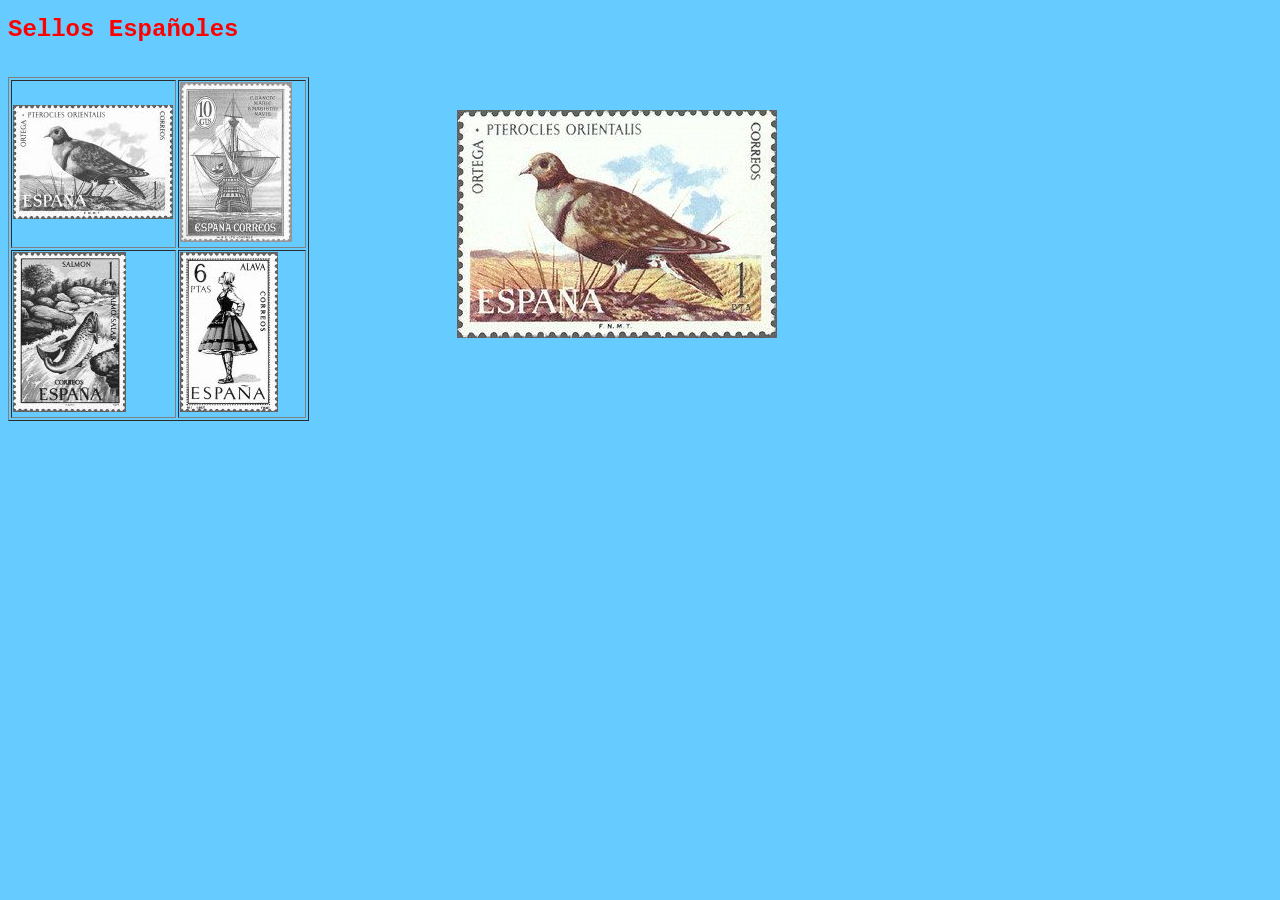
<file: Ej1/index.html>
<!DOCTYPE html>
<html>
<head>
    <link rel="stylesheet" type="text/css" href="Examen.css">
<script type="text/javascript">
function MM_preloadImages() { //v3.0
  var d=document; if(d.images){ if(!d.MM_p) d.MM_p=new Array();
    var i,j=d.MM_p.length,a=MM_preloadImages.arguments; for(i=0; i<a.length; i++)
    if (a[i].indexOf("#")!=0){ d.MM_p[j]=new Image; d.MM_p[j++].src=a[i];}}
}

function MM_swapImgRestore() { //v3.0
  var i,x,a=document.MM_sr; for(i=0;a&&i<a.length&&(x=a[i])&&x.oSrc;i++) x.src=x.oSrc;
}

function MM_findObj(n, d) { //v4.01
  var p,i,x;  if(!d) d=document; if((p=n.indexOf("?"))>0&&parent.frames.length) {
    d=parent.frames[n.substring(p+1)].document; n=n.substring(0,p);}
  if(!(x=d[n])&&d.all) x=d.all[n]; for (i=0;!x&&i<d.forms.length;i++) x=d.forms[i][n];
  for(i=0;!x&&d.layers&&i<d.layers.length;i++) x=MM_findObj(n,d.layers[i].document);
  if(!x && d.getElementById) x=d.getElementById(n); return x;
}

function MM_swapImage() { //v3.0
  var i,j=0,x,a=MM_swapImage.arguments; document.MM_sr=new Array; for(i=0;i<(a.length-2);i+=3)
   if ((x=MM_findObj(a[i]))!=null){document.MM_sr[j++]=x; if(!x.oSrc) x.oSrc=x.src; x.src=a[i+2];}
}
    </script>
</head>
<body onLoad="MM_preloadImages('Barcos/536.jpg','Peces/2403.jpg','Trajes/1767.jpg','Pajaros/2134.jpg')">
<h1>Sellos Españoles
</h1>
<br>
	<table width="301" height="334" border="1">
  <tbody>
    <tr>
      <td width="167"><a href="ListaPajaros.html"><img src="Baja/1Baja.jpg" alt="" width="160" height="114" id="pajaro" onMouseOver="MM_swapImage('imagen','','Pajaros/2134.jpg',1)"/></a></td>
      <td width="285"><a href="ListaBarcos.html"><img src="Baja/2Baja.jpg" alt="" width="112" height="160" id="barco" onMouseOver="MM_swapImage('imagen','','Barcos/536.jpg',1)"/></a></td>
    </tr>
    <tr>
      <td><a href="ListPeces.html"><img src="Baja/3Baja.jpg" alt="" width="113" height="160" id="pez" onMouseOver="MM_swapImage('imagen','','Peces/2403.jpg',1)"/></a></td>
      <td><a href="ListTrajes.html"><img src="Baja/4Baja.jpg" alt="" width="98" height="160" id="señora" onMouseOver="MM_swapImage('imagen','','Trajes/1767.jpg',1)"/></a></td>
    </tr>
  </tbody>
</table>
<img style="position: absolute; left: 457px; top: 110px;" src="Pajaros/2134.jpg" alt="" id="imagen"/>
</body>
</html>
</file>
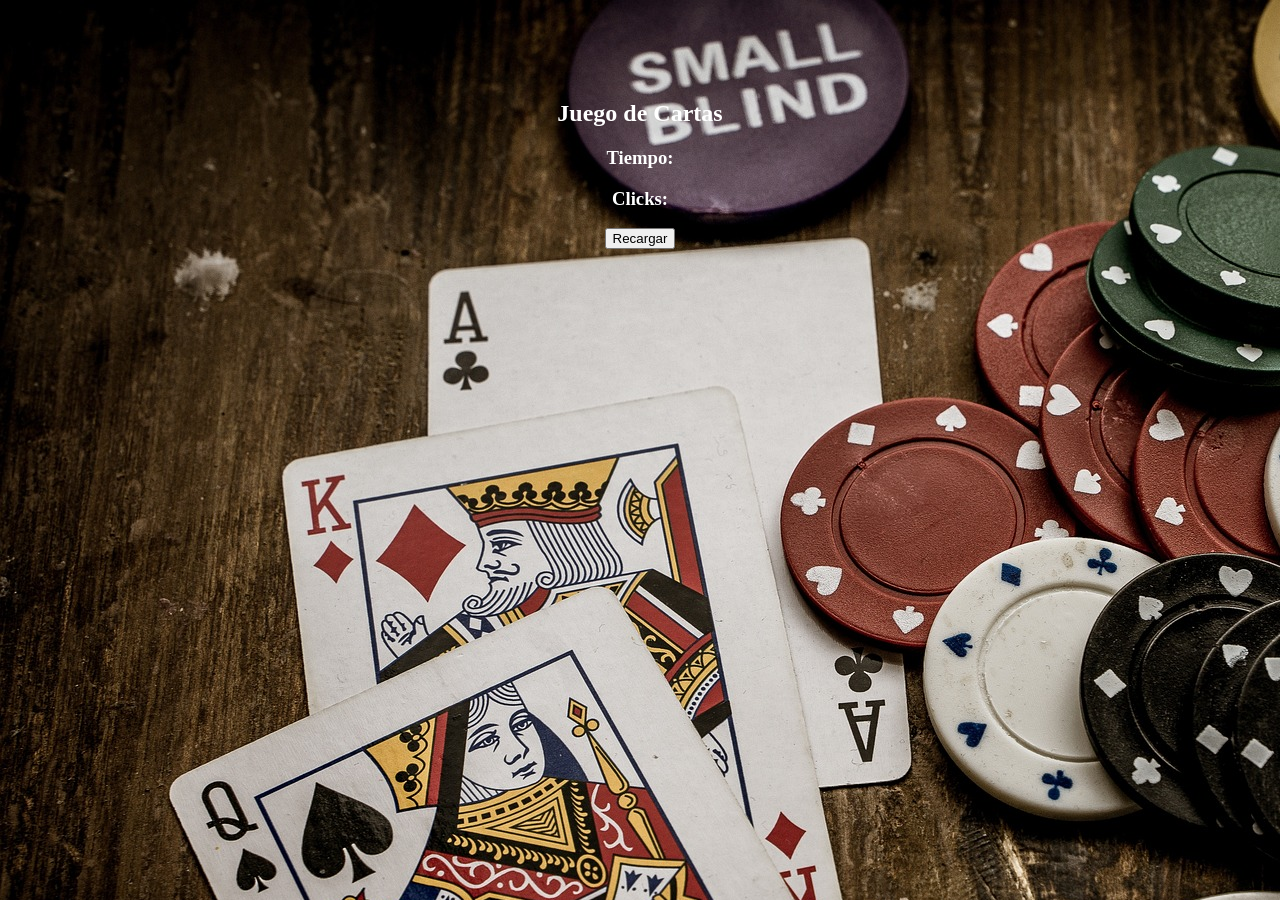
<file: juegoCartas.html>
<!DOCTYPE html>
<html lang="en">

<head>
    <meta charset="UTF-8">
    <meta name="viewport" content="width=device-width, initial-scale=1.0">
    <title>Juego Cartas</title>
</head>
<style>
    body {
        background-image: url("imgPagina/FondoCartas.jpg");
    }

    h2 {
        display: flex;
        justify-content: center;
        size: 50px;
        color: white;
        margin-top: 100px;

    }

    h3 {
        display: flex;
        justify-content: center;
        size: 50px;
        color: white;
    }

    table {
        margin: 20px auto;
        border-collapse: collapse;
        background-color: white;
    }

    td {
        border: 1px solid #000;
        padding: 10px;
        text-align: center;
    }

    p {
        display: flex;
        justify-content: center;
    }
</style>

<body>
    <script src="http://185.60.40.210/dwc/Juegos.js"></script>
    <h2>Juego de Cartas</h2>
    <h3>Tiempo: <span id="Tiempo"></span></h3>
    <h3>Clicks: <span id="clicks"></span></h3>
    <div id="contenedor"></div>

    <script>
        sHTML = ''
        let Tiempo = 0
        let filaArriba = 5
        let Columna = 10
        let arrayArriba = [];
        const cartasvolteadas = CrearTablaCartas(5, 10)
        let arrayComparar = [];
        let conclicks = 0;

        const tabla = document.getElementById('contenedor')

        sHTML += '<table>'
        for (let i = 0; i < filaArriba; i++) {
            sHTML += '<tr>'
            arrayArriba[i] = [];
            for (let j = 0; j < Columna; j++) {
                sHTML += `<td><img src="cartas/0.png" id="cartas${i + "" + j}" onclick="CambiarImg(${cartasvolteadas[i][j]},${i},${j})"></td>`
                arrayArriba[i][j] = false;
            }
            sHTML += '</tr>'
        }
        sHTML += '</table>'
        tabla.innerHTML = sHTML


        function CambiarImg(valor, fila, columna) {

            contadorClicks();

            let carta = document.getElementById(`cartas${fila + "" + columna}`)
            carta.src = `cartas/${valor}.png`

            arrayArriba[fila][columna] = true;

            arrayComparar.push({ valor, fila, columna })

            //Mira haber si esta undefined porque sino se meteria abajo y daria error
            if (arrayComparar[1] == undefined) return

            //añade el tiempo de volteo
            setTimeout(() => {

                if (arrayComparar[0].valor != arrayComparar[1].valor) {

                    for (const cartaComparada of arrayComparar) {
                        carta = document.getElementById(`cartas${cartaComparada.fila}${cartaComparada.columna}`)
                        carta.src = `cartas/0.png`
                        arrayArriba[cartaComparada.fila][cartaComparada.columna] == false;
                    }

                } arrayComparar = [];
            }, 1000)
        }

        //Te pone el tiempo que llevas
        intervalo = setInterval(() => {
            Tiempo++;
            document.getElementById('Tiempo').innerText = Tiempo;

        }, 1000);

        //Recarga la pagina
        function recargar() {
            location.reload();
        }

        //Cuenta los clicks que llevas
        function contadorClicks() {
            conclicks++;
            document.getElementById('clicks').innerHTML= conclicks;

        }

    </script>
    <p><button id="Reload" onclick="recargar()">Recargar</button></p>

</body>

</html>
</file>
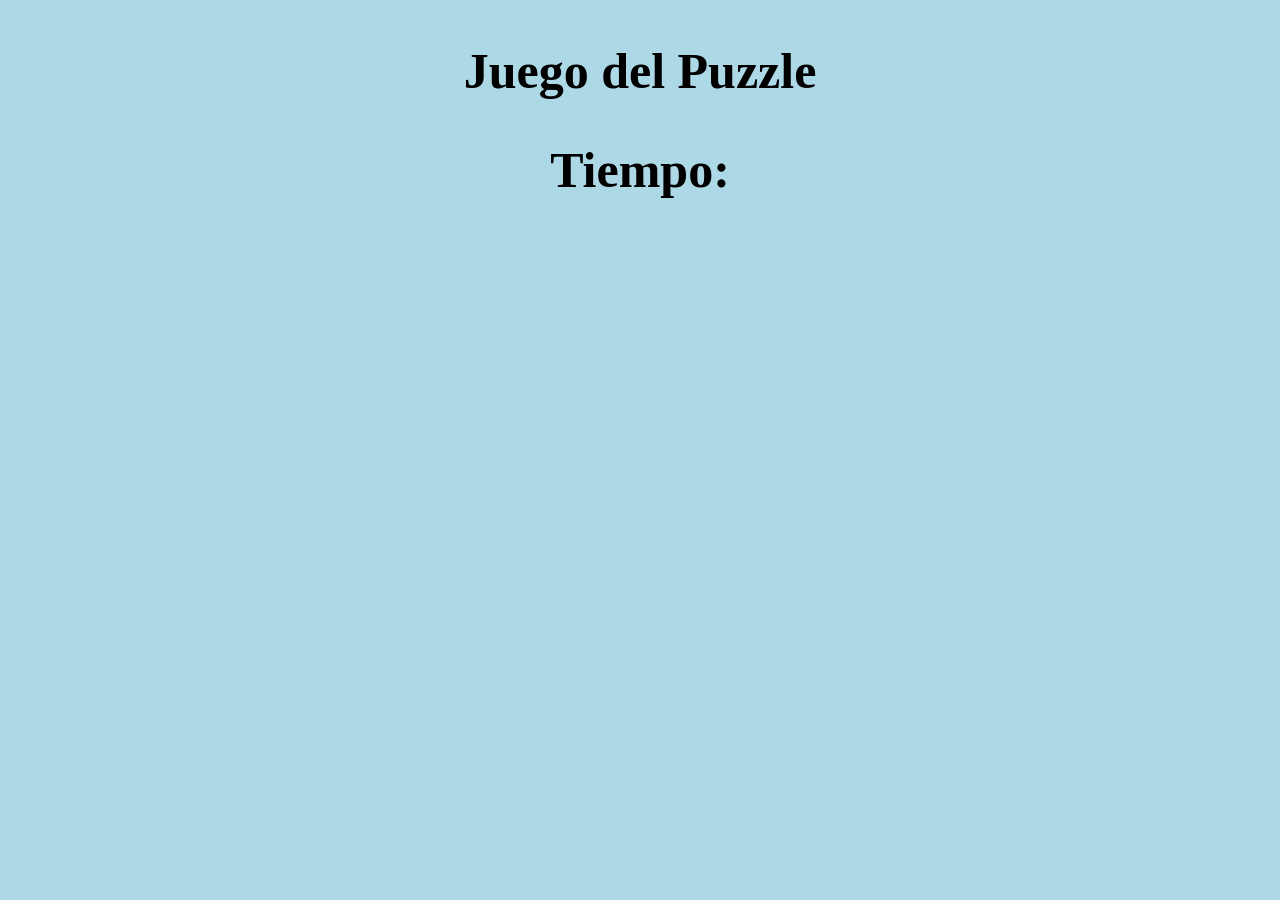
<file: juegoPuzle.html>
<!DOCTYPE html>
<html lang="en">

<head>
    <meta charset="UTF-8">
    <meta name="viewport" content="width=device-width, initial-scale=1.0">
    <title>Document</title>
</head>
<style>
    body{
        background-color: lightblue;
    }
    h2 {
        justify-content: center;
        display: flex;
        font-size: 50px;
    }

    table {
        margin: 20px auto;
        border-collapse: collapse;
    }

    td {
        border: 1px solid #000;
        padding: 10px;
        text-align: center;
    }
</style>

<body>
    <h2>Juego del Puzzle</h2>
    <h2>Tiempo: <span id="tiempo"> </span></h2>


    <script src="http://185.60.40.210/dwc/Juegos.js"></script>

    <script>
        const n = 3;
        columna = 0;
        fila = 0;
        let fila0 = n - 1;
        let col0 = n - 1
        let tiempo = 0;
        let intervalo;
        let sHtml = ''
        let finalizado = false;
        numeros = Aleatorio(n);
        
        sHtml += "<table>"
        for (array of numeros) {
            sHtml += "<tr>"
            for (const valor of array) {
                sHtml += `<td><img src="numeros/n${valor}.gif" id=imbola${fila + "" + columna} onclick="Cambiar(${fila},${columna})"></td>`;
                columna++;
            }
            sHtml += "</tr>"
            fila++;
            columna = 0;
        }
        sHtml += "</table>"
        document.write(sHtml);

        function Cambiar(fila, columna) {
            if (finalizado == false) {

                //recojo fila y columna : 
                const bola = document.getElementById(`imbola${fila}${columna}`);
                const bola0 = document.getElementById(`imbola${fila0}${col0}`);

                if (
                    (columna == col0 && (fila + 1 == fila0 || fila - 1 == fila0)) ||
                    (fila == fila0 && (columna + 1 == col0 || columna - 1 == col0))
                ) {
                    [bola.src, bola0.src] = [bola0.src, bola.src];
                    [numeros[fila0][col0], numeros[fila][columna]] = [numeros[fila][columna], numeros[fila0][col0]];
                    col0 = columna;
                    fila0 = fila;

                    //Comprueba que has ganado + fin de juego 
                    if (Array.from({ length: n * n - 1 }, (x, i) => i + 1).join(",") + ",0" == numeros.flat()) {
                        alert("Has ganado");
                        clearInterval(intervalo);
                        finalizado = true;

                    }

                } else {

                }
            }
        }

        //tiempo : 
        intervalo = setInterval(() => {
            tiempo++;
            document.getElementById('tiempo').innerText = tiempo;

        }, 1000);
    </script>

</body>

</html>
</file>
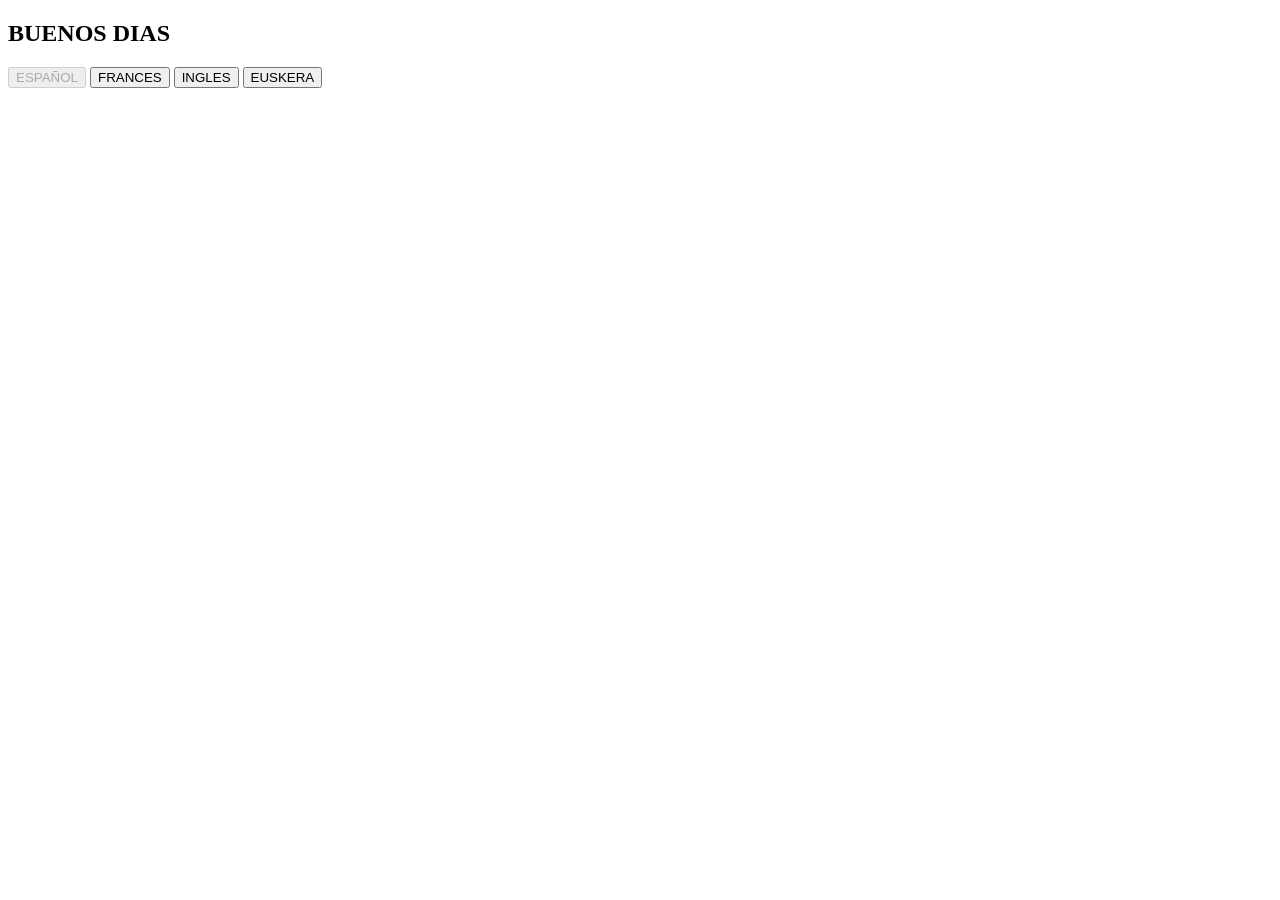
<file: COOKIES/ESP.html>
<!DOCTYPE html>
<html lang="en">
<head>
    <meta charset="UTF-8">
    <meta name="viewport" content="width=device-width, initial-scale=1.0">
    <title>Document</title>
</head>
<body>
    <h2 >BUENOS DIAS</h2>
    <button disabled>ESPAÑOL</button>
    <button>FRANCES</button>
    <button>INGLES</button>
    <button>EUSKERA</button>
    <script src="http://185.60.40.210/dwc/Cookies.js"></script>
    <script src="Idiomas.js"></script>
    
</body>
</html>
</file>
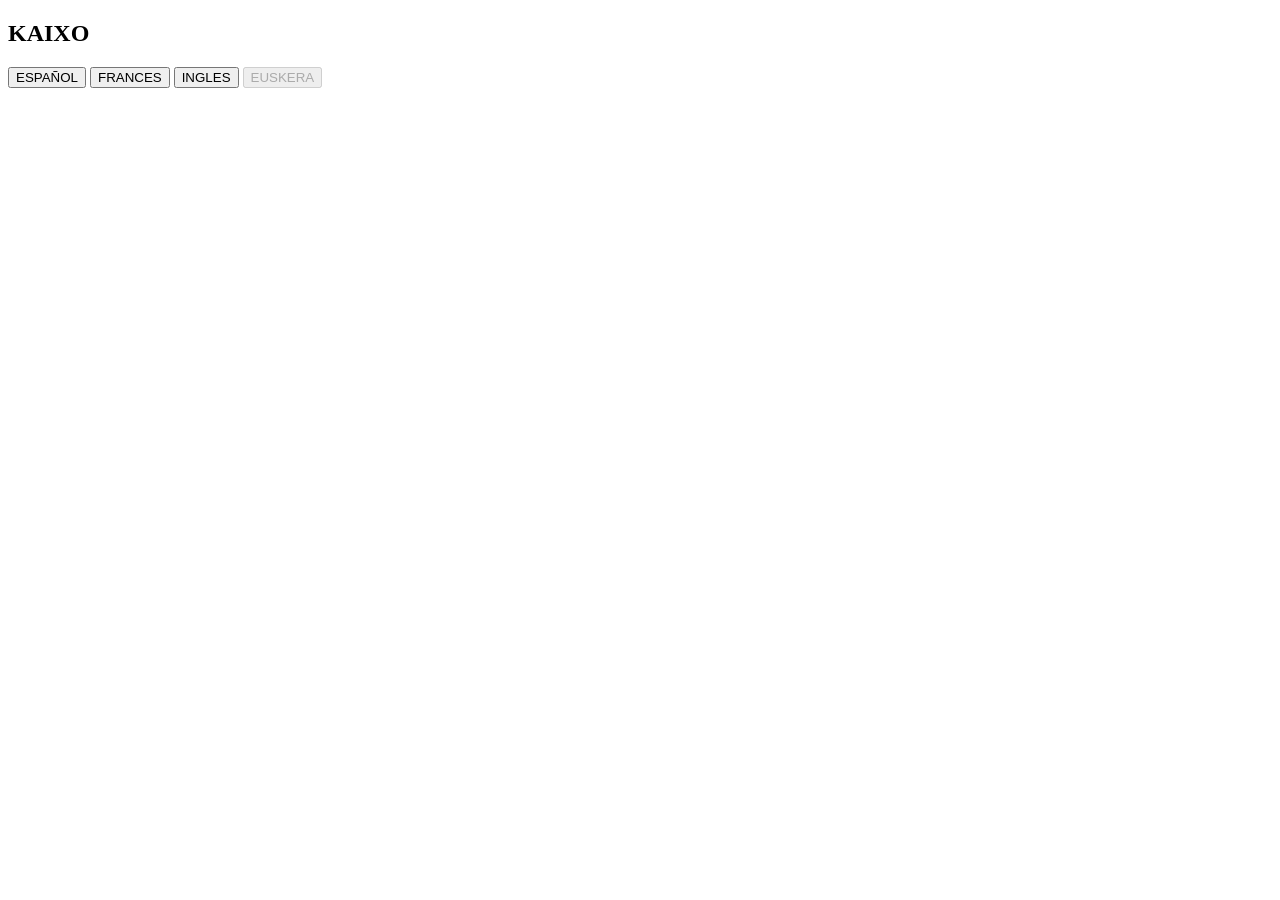
<file: COOKIES/EUS.html>
<!DOCTYPE html>
<html lang="en">
<head>
    <meta charset="UTF-8">
    <meta name="viewport" content="width=device-width, initial-scale=1.0">
    <title>Document</title>
</head>
<body>
    <h2 >KAIXO</h2>
    <button>ESPAÑOL</button>
    <button>FRANCES</button>
    <button>INGLES</button>
    <button disabled>EUSKERA</button>
    <script src="http://185.60.40.210/dwc/Cookies.js"></script>
    <script src="Idiomas.js"></script>
    
</body>
</html>
</file>
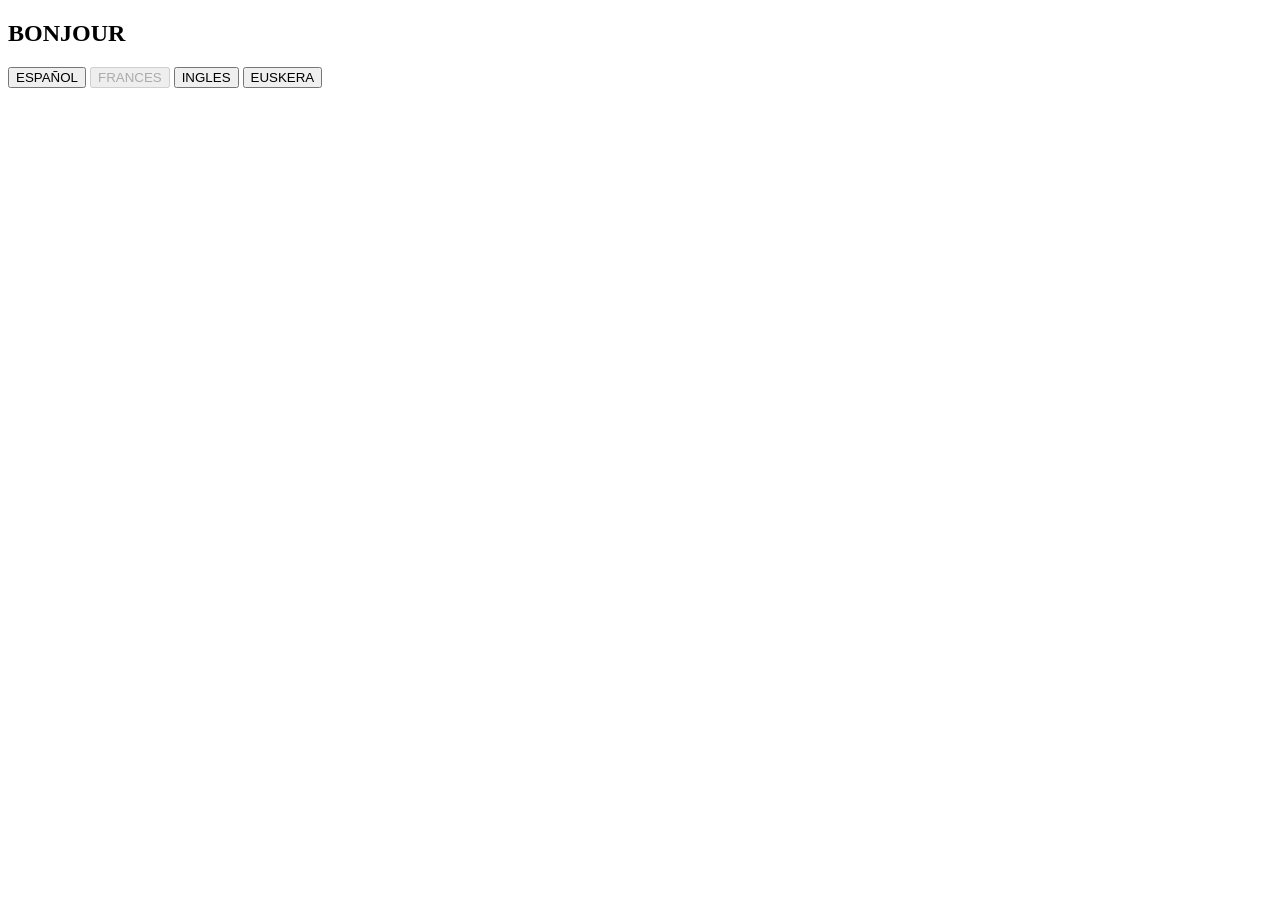
<file: COOKIES/FRA.html>
<!DOCTYPE html>
<html lang="en">
<head>
    <meta charset="UTF-8">
    <meta name="viewport" content="width=device-width, initial-scale=1.0">
    <title>Document</title>
</head>
<body>
    <h2>BONJOUR</h2>
    <button>ESPAÑOL</button>
    <button disabled>FRANCES</button>
    <button>INGLES</button>
    <button>EUSKERA</button>

    <script src="http://185.60.40.210/dwc/Cookies.js"></script>
    <script src="Idiomas.js"></script>
    
</body>
</html>
</file>
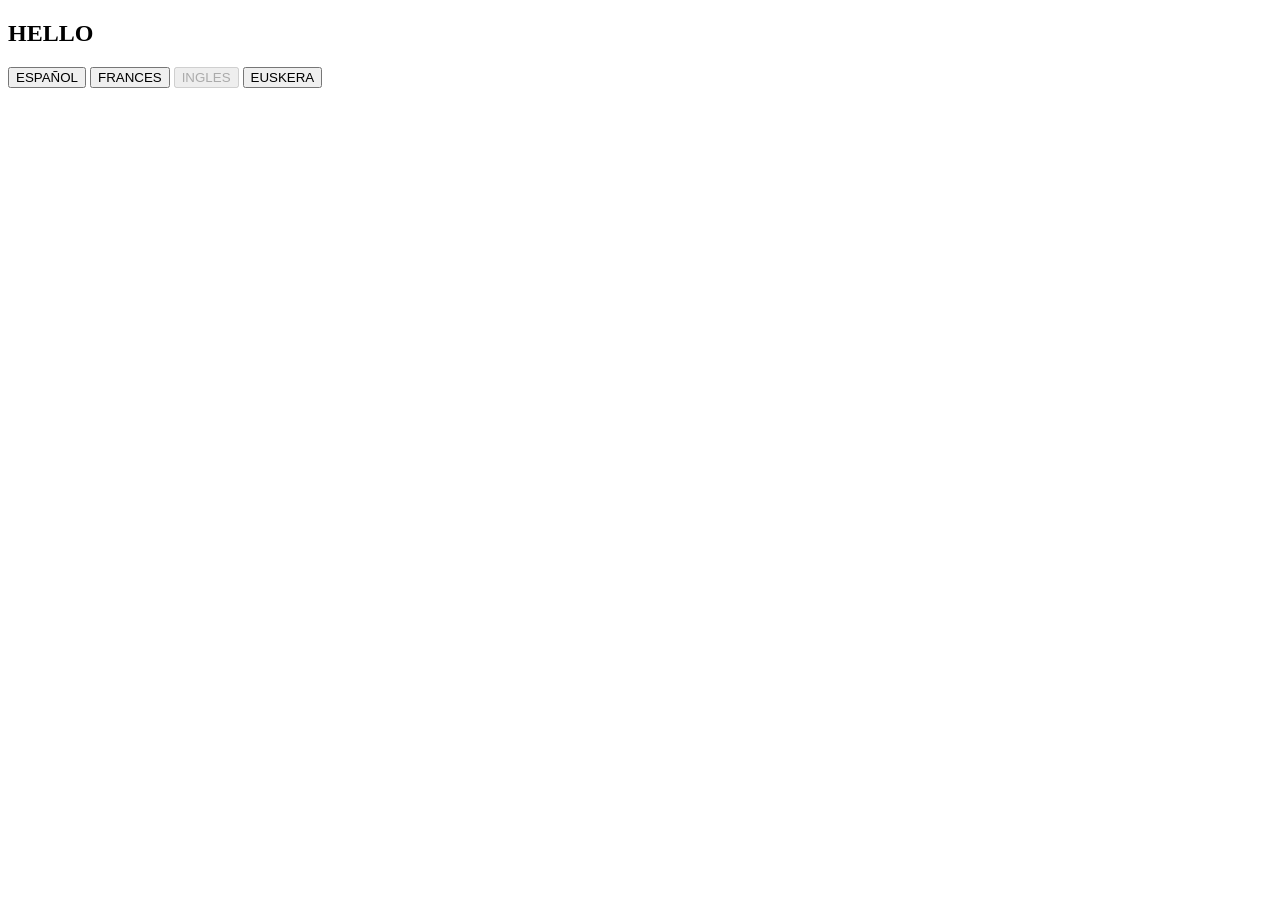
<file: COOKIES/ING.html>
<!DOCTYPE html>
<html lang="en">
<head>
    <meta charset="UTF-8">
    <meta name="viewport" content="width=device-width, initial-scale=1.0">
    <title>Document</title>
</head>
<body>
    <h2>HELLO</h2>
    <button>ESPAÑOL</button>
    <button>FRANCES</button>
    <button disabled>INGLES</button>
    <button>EUSKERA</button>
    <script src="http://185.60.40.210/dwc/Cookies.js"></script>
    <script src="Idiomas.js"></script>
    
</body>
</html>
</file>
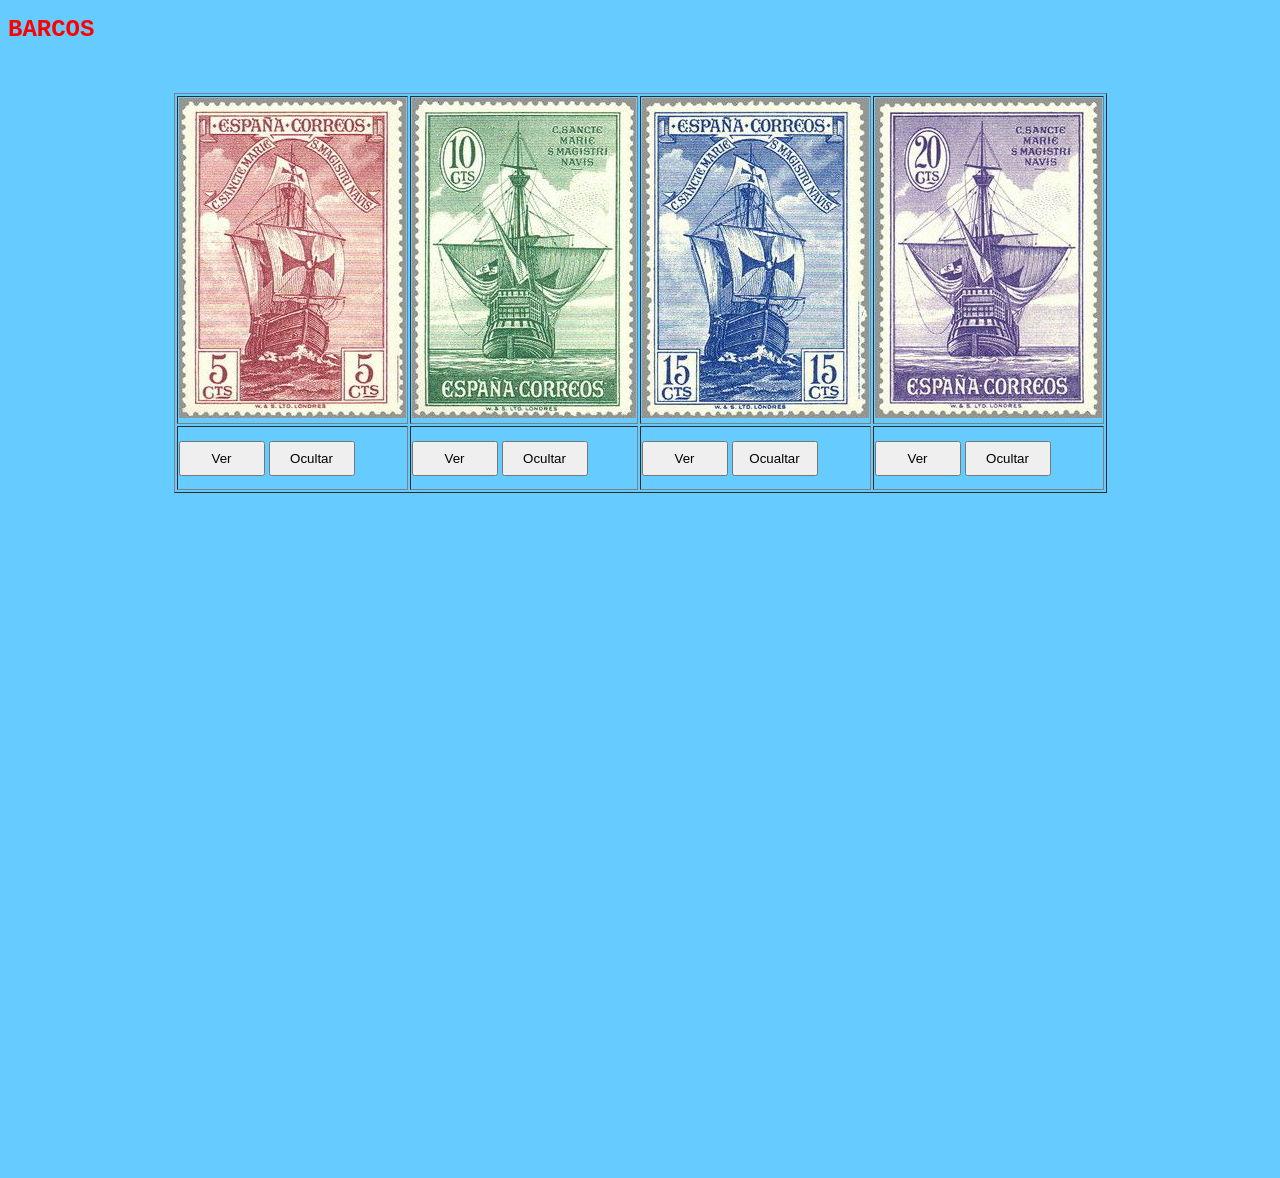
<file: Ej1/ListaBarcos.html>
<!DOCTYPE html>
<html>
<head>
    <link rel="stylesheet" type="text/css" href="Examen.css">
    <script type="text/javascript">
function MM_preloadImages() { //v3.0
  var d=document; if(d.images){ if(!d.MM_p) d.MM_p=new Array();
    var i,j=d.MM_p.length,a=MM_preloadImages.arguments; for(i=0; i<a.length; i++)
    if (a[i].indexOf("#")!=0){ d.MM_p[j]=new Image; d.MM_p[j++].src=a[i];}}
}

function MM_swapImgRestore() { //v3.0
  var i,x,a=document.MM_sr; for(i=0;a&&i<a.length&&(x=a[i])&&x.oSrc;i++) x.src=x.oSrc;
}

function MM_findObj(n, d) { //v4.01
  var p,i,x;  if(!d) d=document; if((p=n.indexOf("?"))>0&&parent.frames.length) {
    d=parent.frames[n.substring(p+1)].document; n=n.substring(0,p);}
  if(!(x=d[n])&&d.all) x=d.all[n]; for (i=0;!x&&i<d.forms.length;i++) x=d.forms[i][n];
  for(i=0;!x&&d.layers&&i<d.layers.length;i++) x=MM_findObj(n,d.layers[i].document);
  if(!x && d.getElementById) x=d.getElementById(n); return x;
}

function MM_swapImage() { //v3.0
  var i,j=0,x,a=MM_swapImage.arguments; document.MM_sr=new Array; for(i=0;i<(a.length-2);i+=3)
   if ((x=MM_findObj(a[i]))!=null){document.MM_sr[j++]=x; if(!x.oSrc) x.oSrc=x.src; x.src=a[i+2];}
}
function MM_showHideLayers() { //v9.0
  var i,p,v,obj,args=MM_showHideLayers.arguments;
  for (i=0; i<(args.length-2); i+=3) 
  with (document) if (getElementById && ((obj=getElementById(args[i]))!=null)) { v=args[i+2];
    if (obj.style) { obj=obj.style; v=(v=='show')?'visible':(v=='hide')?'hidden':v; }
    obj.visibility=v; }
}
    </script>
</head>
<body onLoad="MM_preloadImages('Barcos/536.jpg')">
<h1>BARCOS</h1>
	
	
<p>&nbsp;</p>
<table width="841" height="392" border="1" align="center">
  <tbody>
    <tr>
      <td width="264" height="324"><img src="Barcos/barco1.jpg" alt=""/></td>
      <td width="261"><img src="Barcos/barco2.jpg" alt="" id="barco2"/></td>
      <td width="245"><img src="Barcos/barco3.jpg"  alt=""/></td>
      <td width="43"><img src="Barcos/barco4.jpg"  alt=""/></td>
    </tr>
    <tr>
      <td height="60"><input name="barco1" type="button" id="barco2ver" style=" left: 394px; top: 440px; height: 35px; width: 86px;" onClick="MM_showHideLayers('barco1Org','','show')" value="Ver">
      <input name="Ocualtar1" type="button" id="Ocualtar1" style=" left: 1328px; top: 445px; height: 35px; width: 86px;" onClick="MM_showHideLayers('barco1Org','','hide')" value="Ocultar"></td>
      <td><input name="barco2ver" type="button" id="barco2ver" style=" left: 525px; top: 441px; height: 35px; width: 86px;" onClick="MM_showHideLayers('Barco2Org','','show')" value="Ver">
      <input name="Ocualtar2" type="button" id="Ocualtar2" style=" left: 630px; top: 443px; height: 35px; width: 86px;" onClick="MM_showHideLayers('Barco2Org','','hide')" value="Ocultar"></td>
      <td><input name="barco3ver" type="button" id="barco3ver" style=" left: 1215px; top: 444px; height: 35px; width: 86px;" onClick="MM_showHideLayers('barco3Org','','show')" value="Ver">
      <input name="Ocultar3" type="button" id="Ocultar4" style=" left: 868px; top: 443px; height: 35px; width: 86px;" onClick="MM_showHideLayers('barco3Org','','hide')" value="Ocualtar"></td>
      <td><input name="barco4ver" type="button" id="barco4ver" style="left: 982px; top: 444px; height: 35px; width: 86px;" onClick="MM_showHideLayers('barco4Org','','show')" value="Ver">
      <input name="Ocualtar4" type="button" id="Ocualtar4" style=" left: 1096px; top: 444px; height: 35px; width: 86px;" onClick="MM_showHideLayers('barco4Org','','hide')" value="Ocultar"></td>
    </tr>
  </tbody>
</table>
<p style="position: absolute; left: 505px; top: 514px; visibility: hidden">
	
	

<img src="Barcos/535.jpg" alt="" width="227" height="320" id="barco1Org"/>
<img src="Barcos/536.jpg" alt="" width="224" height="320" id="Barco2Org"/>
<img src="Barcos/537.jpg" alt="" width="227" height="320" id="barco3Org"/>
<img src="Barcos/538.jpg" alt="" width="227" height="320" id="barco4Org"/>
		</p>
</body>
</html>
</file>
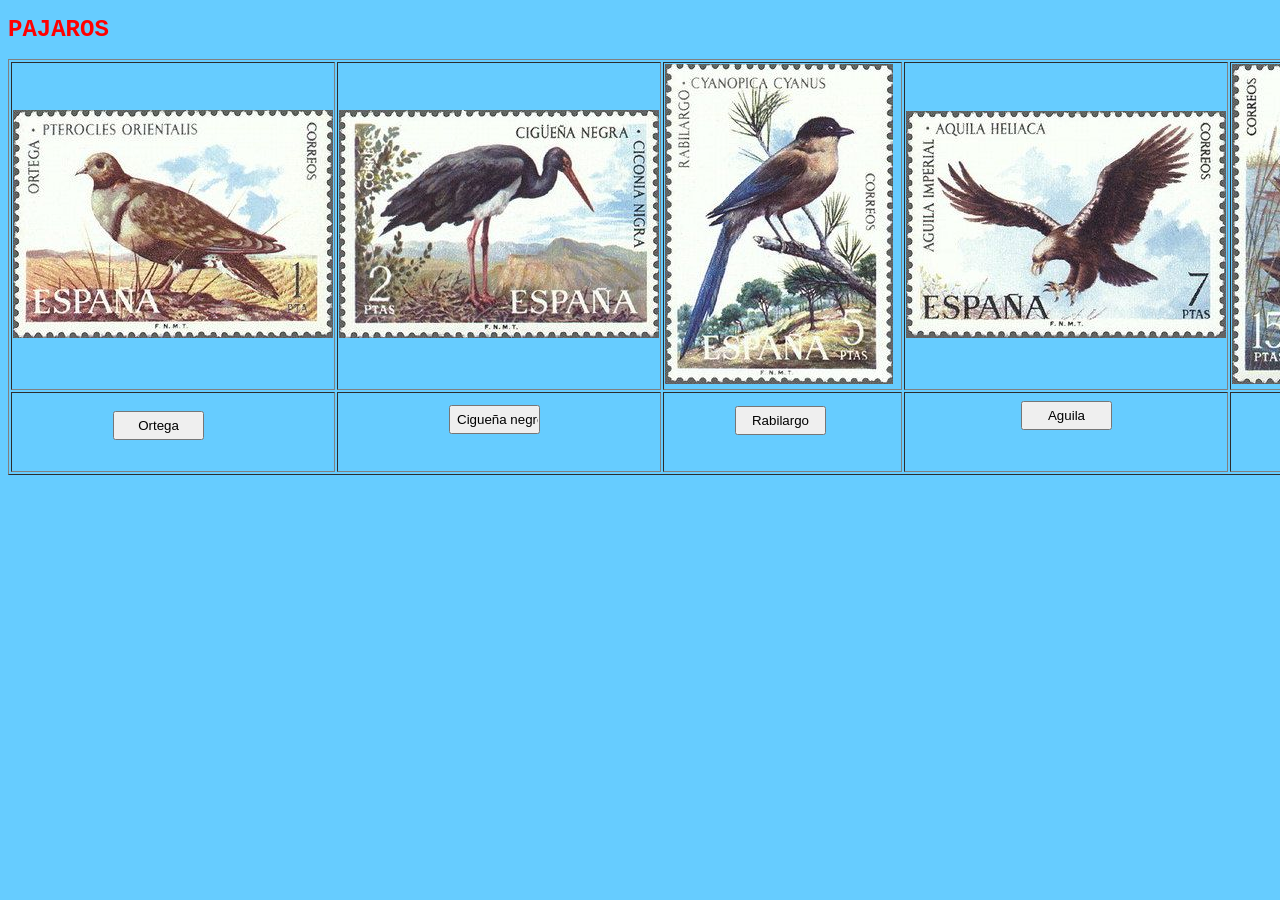
<file: Ej1/ListaPajaros.html>
<!DOCTYPE html>
<html>
<head>
    <link rel="stylesheet" type="text/css" href="Examen.css">
    <script type="text/javascript">
function MM_preloadImages() { //v3.0
  var d=document; if(d.images){ if(!d.MM_p) d.MM_p=new Array();
    var i,j=d.MM_p.length,a=MM_preloadImages.arguments; for(i=0; i<a.length; i++)
    if (a[i].indexOf("#")!=0){ d.MM_p[j]=new Image; d.MM_p[j++].src=a[i];}}
}

function MM_findObj(n, d) { //v4.01
  var p,i,x;  if(!d) d=document; if((p=n.indexOf("?"))>0&&parent.frames.length) {
    d=parent.frames[n.substring(p+1)].document; n=n.substring(0,p);}
  if(!(x=d[n])&&d.all) x=d.all[n]; for (i=0;!x&&i<d.forms.length;i++) x=d.forms[i][n];
  for(i=0;!x&&d.layers&&i<d.layers.length;i++) x=MM_findObj(n,d.layers[i].document);
  if(!x && d.getElementById) x=d.getElementById(n); return x;
}

function MM_swapImage() { //v3.0
  var i,j=0,x,a=MM_swapImage.arguments; document.MM_sr=new Array; for(i=0;i<(a.length-2);i+=3)
   if ((x=MM_findObj(a[i]))!=null){document.MM_sr[j++]=x; if(!x.oSrc) x.oSrc=x.src; x.src=a[i+2];}
}
function MM_swapImgRestore() { //v3.0
  var i,x,a=document.MM_sr; for(i=0;a&&i<a.length&&(x=a[i])&&x.oSrc;i++) x.src=x.oSrc;
}
    </script>
</head>
<body onLoad="MM_preloadImages('Pajaros/2135.jpg','Pajaros/2136.jpg','Pajaros/2137.jpg','Pajaros/2138.jpg','Pajaros/2134.jpg')">

	<h1>PAJAROS</h1>
	
	
	<table width="1606" border="1">
  <tbody>
    <tr>
      <td width="320" height="183"><img src="Pajaros/2134.jpg" alt="" width="320" height="228" id="ortega"/></td>
      <td width="320"><img src="Pajaros/2135.jpg" alt="" width="320" height="228" id="ciguieña"/></td>
      <td width="235"><img src="Pajaros/2136.jpg" alt="" width="228" height="320" id="Rabilargo"/></td>
      <td width="320"><img src="Pajaros/2137.jpg" alt="" width="320" height="227" id="Aguila"/></td>
      <td width="236"><img src="Pajaros/2138.jpg" alt="" width="228" height="320" id="Pato"/></td>
      <td width="135" rowspan="2"><input name="button6" type="button" id="button6" style="position: absolute; left: 1313px; top: 401px; width: 91px; height: 29px;" onClick="MM_swapImage('pajarohidden','','Pajaros/2138.jpg',1)" value="Pato"></td>
    </tr>
    <tr>
      <td height="76"><input name="button" type="button" id="button" style="position: absolute; left: 113px; top: 411px; width: 91px; height: 29px;" onClick="MM_swapImage('pajarohidden','','Pajaros/2134.jpg',1)" value="Ortega"></td>
      <td><input name="button2" type="button" id="button2" style="position: absolute; left: 449px; top: 405px; width: 91px; height: 29px;" onClick="MM_swapImage('pajarohidden','','Pajaros/2135.jpg',1)" value="Cigueña negro ">
      <input name="button3" type="button" id="button3" style="position: absolute; left: 1021px; top: 401px; width: 91px; height: 29px;" onClick="MM_swapImage('pajarohidden','','Pajaros/2137.jpg',1)" value="Aguila"></td>
      <td><input name="button4" type="button" id="button4" style="position: absolute; left: 735px; top: 406px; width: 91px; height: 29px;" onClick="MM_swapImage('pajarohidden','','Pajaros/2136.jpg',1)" value="Rabilargo"></td>
      <td>&nbsp;</td>
      <td><input name="button5" type="button" id="button5" style="position: absolute; left: 1494px; top: 278px; width: 101px; height: 46px;" onClick="MM_swapImage('pajarohidden','','',0)" value="Borrar"></td>
    </tr>
  </tbody>
</table>
	<img  alt=""  id="pajarohidden" style="position: absolute; left: 635px; top: 518px;"/>

</body>
</html>
</file>
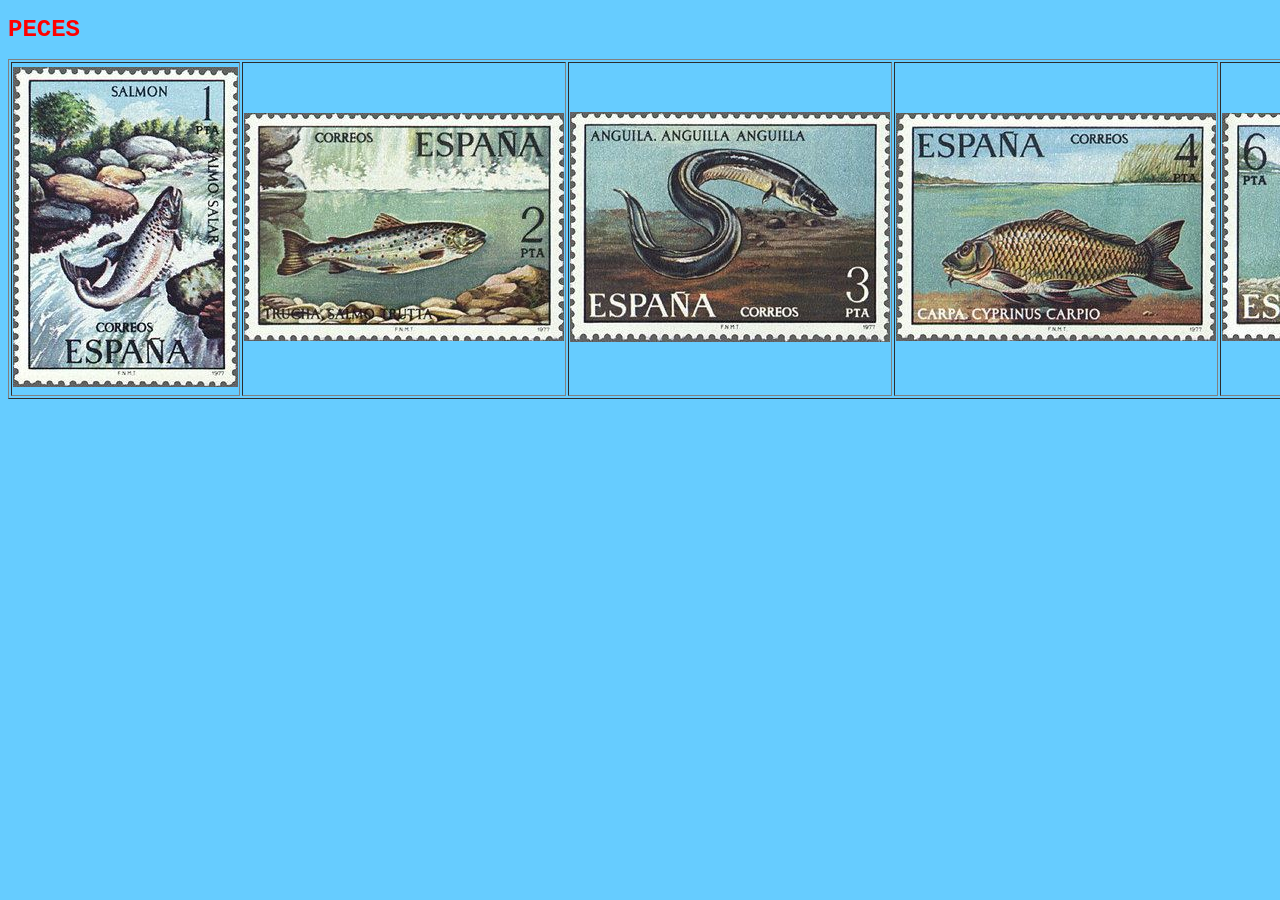
<file: Ej1/ListPeces.html>
<!DOCTYPE html>
<html>
<head>
    <link rel="stylesheet" type="text/css" href="Examen.css">
    <script type="text/javascript">
function MM_openBrWindow(theURL,winName,features) { //v2.0
  window.open(theURL,winName,features);
}
    </script>
</head>
<body>
    
<h1>PECES</h1>
<table width="200" border="1">
      <tbody>
        <tr>
          <td height="330"><img src="Peces/pecesbaja1.jpg" alt="" width="225" height="320" onClick="MM_openBrWindow('Peces/2403.jpg','','resizable=yes,width=250,height=400')"/></td>
          <td><img src="Peces/pecesbaja2.jpg" alt="" width="320" height="228" onClick="MM_openBrWindow('Peces/2404.jpg','','resizable=yes,width=400,height=250')"/></td>
          <td><img src="Peces/pecesbaja5.jpg" alt="" width="320" height="230" onClick="MM_openBrWindow('Peces/2405.jpg','','resizable=yes,width=400,height=250')"/></td>
          <td><img src="Peces/pecesbaja3.jpg" alt="" width="320" height="228" onClick="MM_openBrWindow('Peces/2406.jpg','','resizable=yes,width=400,height=250')"/></td>
          <td><img src="Peces/pecesbaja4.jpg" alt="" width="320" height="228" onClick="MM_openBrWindow('Peces/pecesbaja4.jpg','','width=400,height=250')"/></td>
        </tr>
      </tbody>
</table>
</body>
</html>
</file>
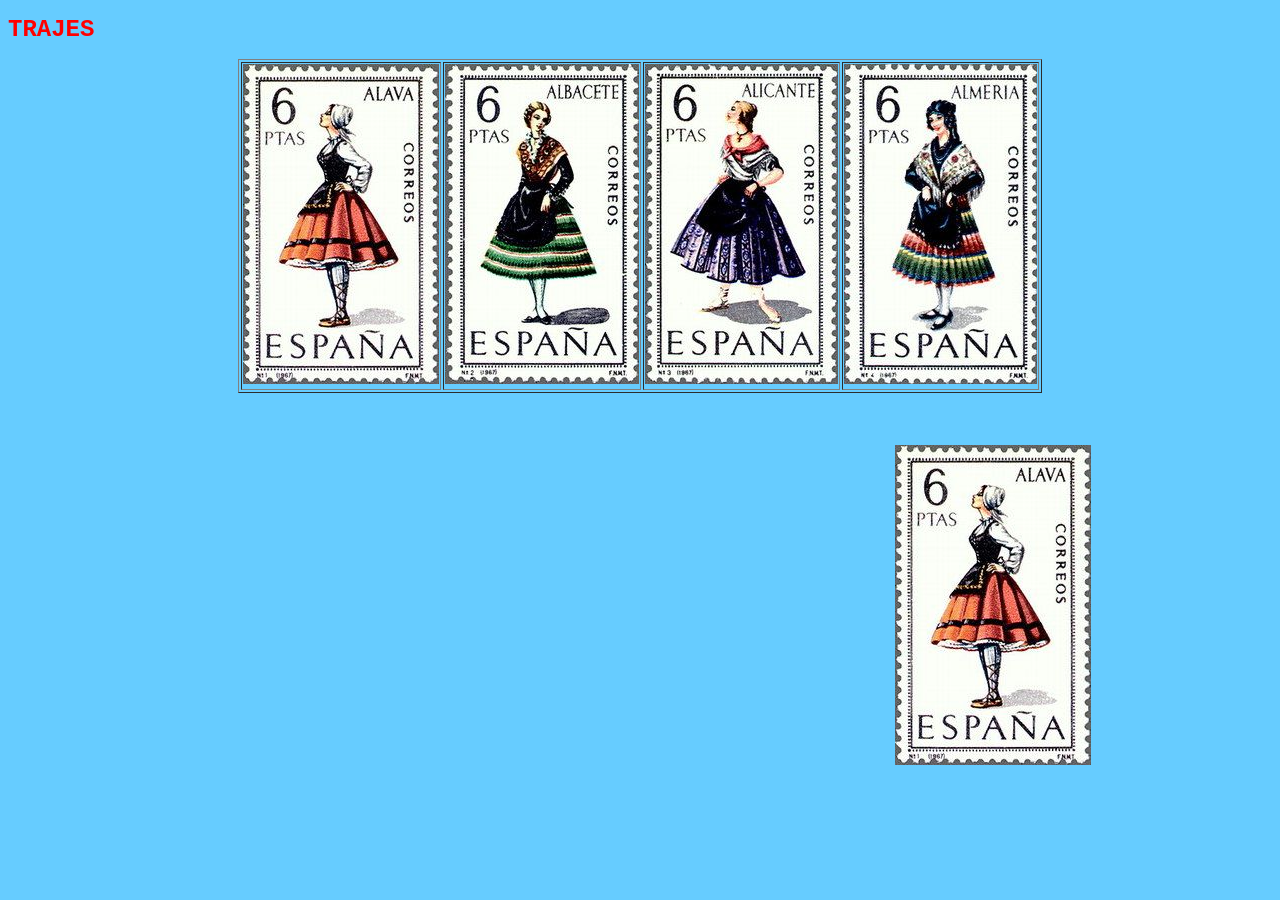
<file: Ej1/ListTrajes.html>
<!DOCTYPE html>
<html>
<head>
    <link rel="stylesheet" type="text/css" href="Examen.css">
    <script type="text/javascript">
function MM_preloadImages() { //v3.0
  var d=document; if(d.images){ if(!d.MM_p) d.MM_p=new Array();
    var i,j=d.MM_p.length,a=MM_preloadImages.arguments; for(i=0; i<a.length; i++)
    if (a[i].indexOf("#")!=0){ d.MM_p[j]=new Image; d.MM_p[j++].src=a[i];}}
}

function MM_swapImgRestore() { //v3.0
  var i,x,a=document.MM_sr; for(i=0;a&&i<a.length&&(x=a[i])&&x.oSrc;i++) x.src=x.oSrc;
}

function MM_findObj(n, d) { //v4.01
  var p,i,x;  if(!d) d=document; if((p=n.indexOf("?"))>0&&parent.frames.length) {
    d=parent.frames[n.substring(p+1)].document; n=n.substring(0,p);}
  if(!(x=d[n])&&d.all) x=d.all[n]; for (i=0;!x&&i<d.forms.length;i++) x=d.forms[i][n];
  for(i=0;!x&&d.layers&&i<d.layers.length;i++) x=MM_findObj(n,d.layers[i].document);
  if(!x && d.getElementById) x=d.getElementById(n); return x;
}

function MM_swapImage() { //v3.0
  var i,j=0,x,a=MM_swapImage.arguments; document.MM_sr=new Array; for(i=0;i<(a.length-2);i+=3)
   if ((x=MM_findObj(a[i]))!=null){document.MM_sr[j++]=x; if(!x.oSrc) x.oSrc=x.src; x.src=a[i+2];}
}
    </script>
</head>
<body onLoad="MM_preloadImages('Trajes/1768.jpg','Trajes/1769.jpg','Trajes/1770.jpg')">
<h1>TRAJES</h1>
<table  width="200" border="1" align="center">

  <tr >
      <td><img src="Trajes/1767.jpg" alt="" width="196" height="320" id="Traje1"/></td>
      <td><img src="Trajes/1768.jpg" alt="" width="194" height="320" id="Traje2" onMouseOver="MM_swapImage('Cambiar','','Trajes/1768.jpg',1)" onMouseOut="MM_swapImgRestore()"/></td>
      <td><img src="Trajes/1769.jpg" alt="" width="193" height="320" id="Traje3" onMouseOver="MM_swapImage('Traje3','','Trajes/1769.jpg','Cambiar','','Trajes/1769.jpg',1)" onMouseOut="MM_swapImgRestore()"/></td>
      <td><img src="Trajes/1770.jpg" alt="" width="193" height="320" id="Traje4" onMouseOver="MM_swapImage('Cambiar','','Trajes/1770.jpg',1)" onMouseOut="MM_swapImgRestore()"/></td>
    </tr>
  </tbody>
</table>
<img src="Trajes/1767.jpg" alt="" width="196" height="320" id="Cambiar" style="position: absolute; left: 895px; top: 445px;" onMouseOut="MM_swapImgRestore()"/>
</body>
</html>
</file>
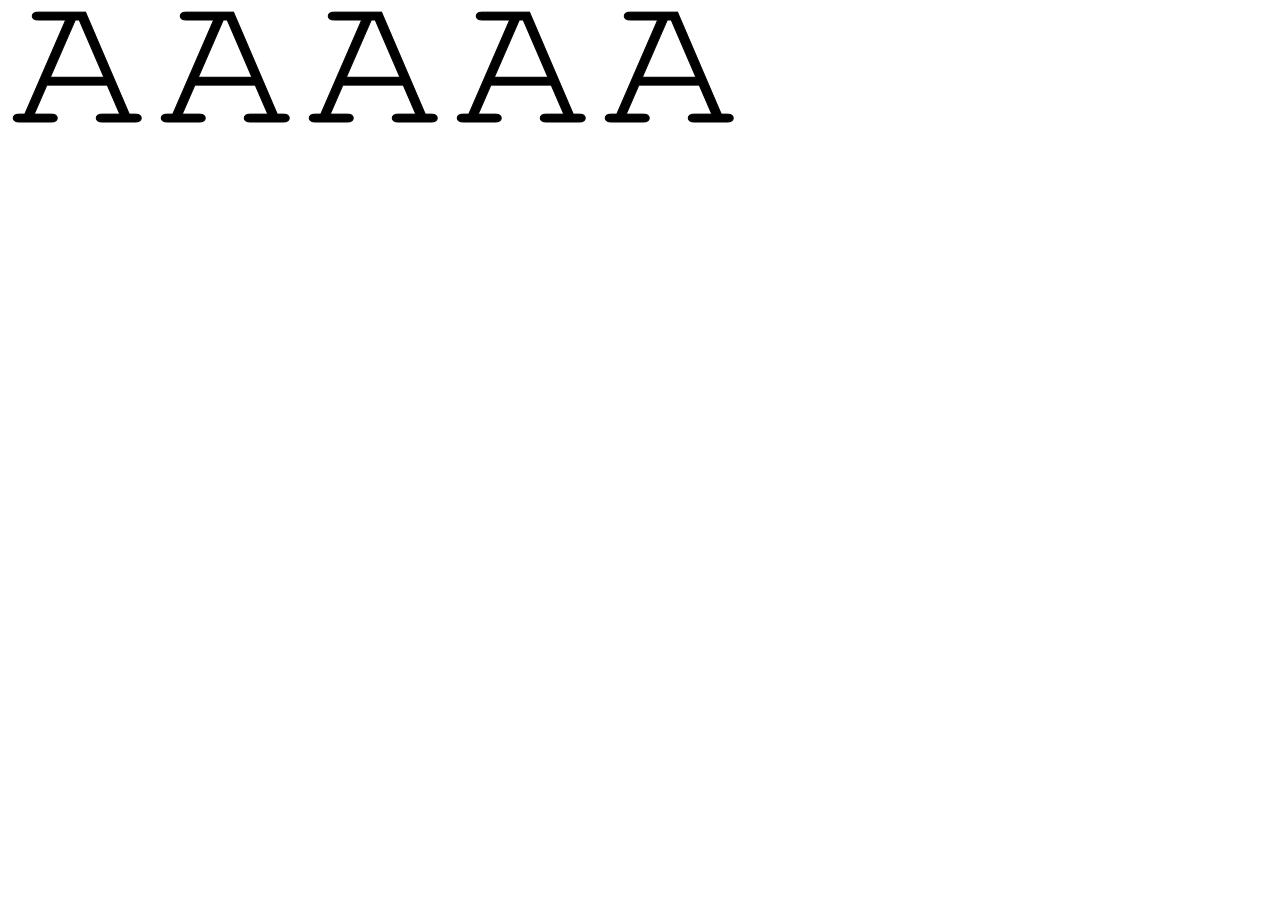
<file: Js/prueba6.html>
<!DOCTYPE html>
<html lang="en">

<head>
    <meta charset="UTF-8">
    <meta name="viewport" content="width=device-width, initial-scale=1.0">
    <title>Document</title>
</head>

<body>
    <table>
        <script language="JavaScript">
            function Saludo(f, c) {
                alert("Estás en la fila " + f + " Columna " + c);
            }
            for (i = 0; i < 5; i++) {
                document.write("<tr>")
                for (j = 0; j < 5; j++) {
                    document.write("<td><button onClick='Saludo(" + i + "," + j + ");'>Plaiandi</button></td>")
                }
                document.write("</tr>")
            }


    
        function cambiarImagen(id) {
             imagen = document.getElementById(id);
            if (imagen.src.endsWith("ANegra.gif")) {
                imagen.src = "AVerde.gif";
            }
        }

        window.onload = function () {
            n = 5;
            for ( i = 1; i <= n; i++) {
                 imagenId = "Im" + i;
                document.write("<img src='ANegra.gif' id='" + imagenId + "' onclick='cambiarImagen(\"" + imagenId + "\")'>");
            }
        };
        </script>
    </table>
   

</body>

</html>
</file>
<file: Ej1/Examen.css>
body {
    background-color: #66CCFF;
}
h1 {
    color: red; 
    font-family: "Courier New", Courier, monospace;  
    font-size: 24px;
    font-weight: bold; 
}
</file>
